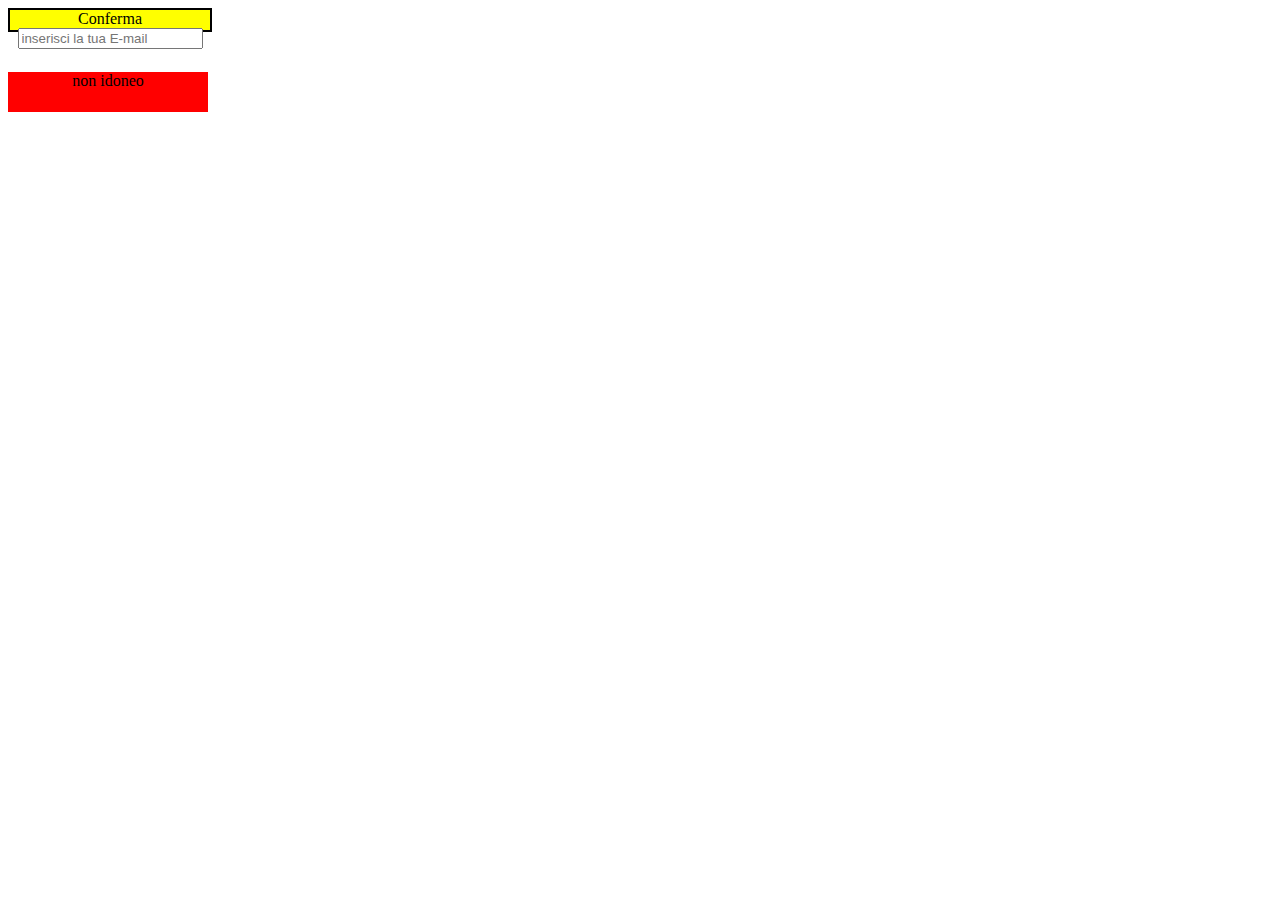
<file: Esercizio MAI/index.html>
<!DOCTYPE html>
<html lang="en">
<head>
    <meta charset="UTF-8">
    <meta name="viewport" content="width=device-width, initial-scale=1.0">
    <link rel="stylesheet" href="css/style.css">
    <title>Esercizio Mail</title>
</head>
<body>

    <form action="#">
    <input type="text" id="email" placeholder="inserisci la tua E-mail">
    <div class="tastoconferma">Conferma</div>
    <section class="esito"></section>
    </form>


    

    <script text="text/javascript" src="main.js"></script>
    
</body>
</html>
</file>
<file: Esercizio MAI/css/style.css>
.tastoconferma{
    height: 20px;
    width: 200px;
    background-color: yellow;
    border: solid black 2px;
    color: black;
    text-align: center;
}

.esito {
	width: 200px;
	height: 40px;
	color: black;
	background-color: aquamarine;
	margin: 40px 0;
	text-align: center;
}
</file>
